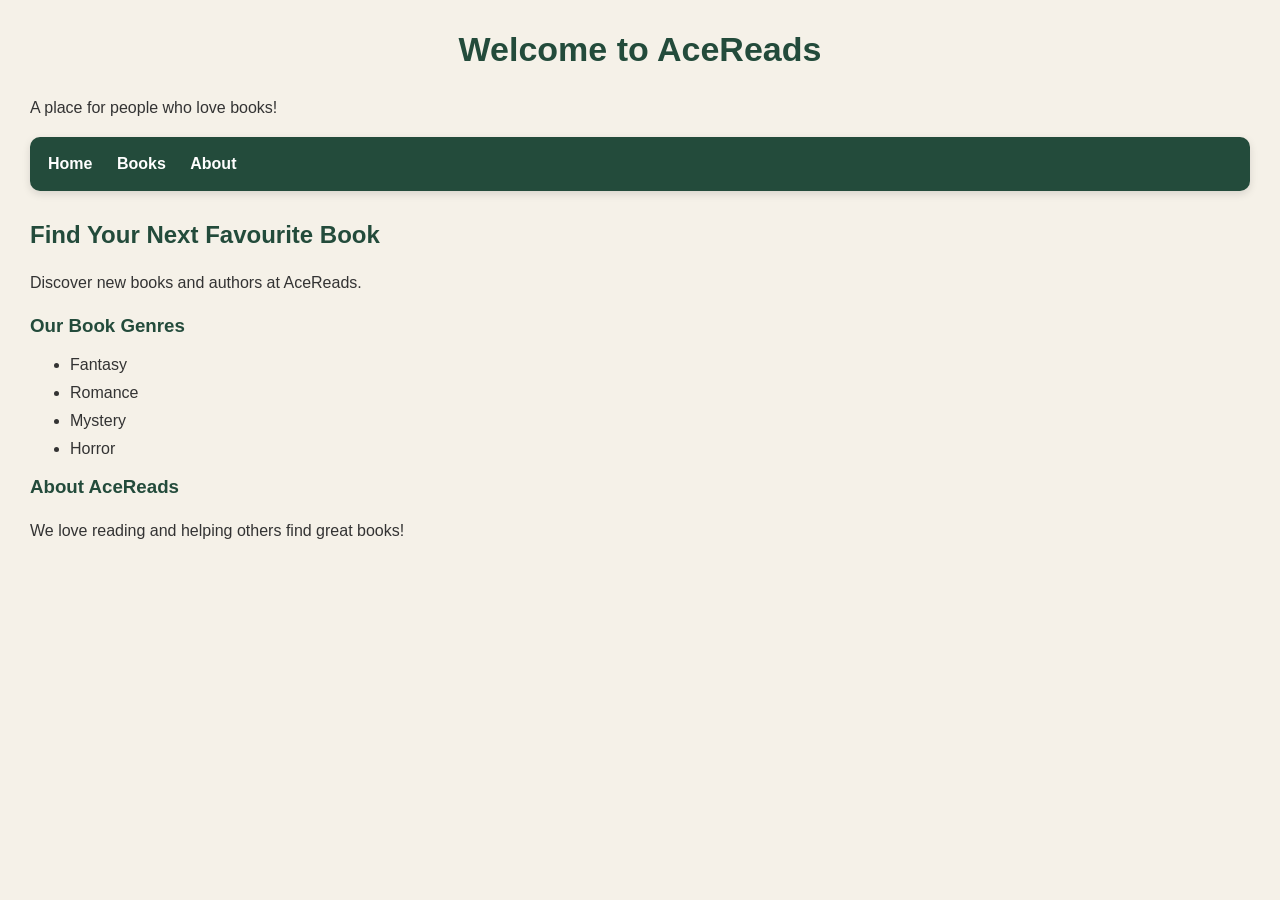
<file: templates/index.html>
<!DOCTYPE html>
<html lang="en">
<head>
    <meta charset="UTF-8">
    <title>AceReads</title>
    <link rel="stylesheet" href="/static/styles.css">
</head>
<body>

<header>
  <h1>Welcome to AceReads</h1>
  <p>A place for people who love books!</p>
</header>

<nav>
  <a href="#">Home</a>
  <a href="#">Books</a>
  <a href="#">About</a>
</nav>

<main>
  <h2>Find Your Next Favourite Book</h2>
  <p>Discover new books and authors at AceReads.</p>

  <h3>Our Book Genres</h3>
  <ul>
    <li>Fantasy</li>
    <li>Romance</li>
    <li>Mystery</li>
    <li>Horror</li>
  </ul>

  <h3>About AceReads</h3>
  <p>We love reading and helping others find great books!</p>
</main>

</body>
</html>
</file>
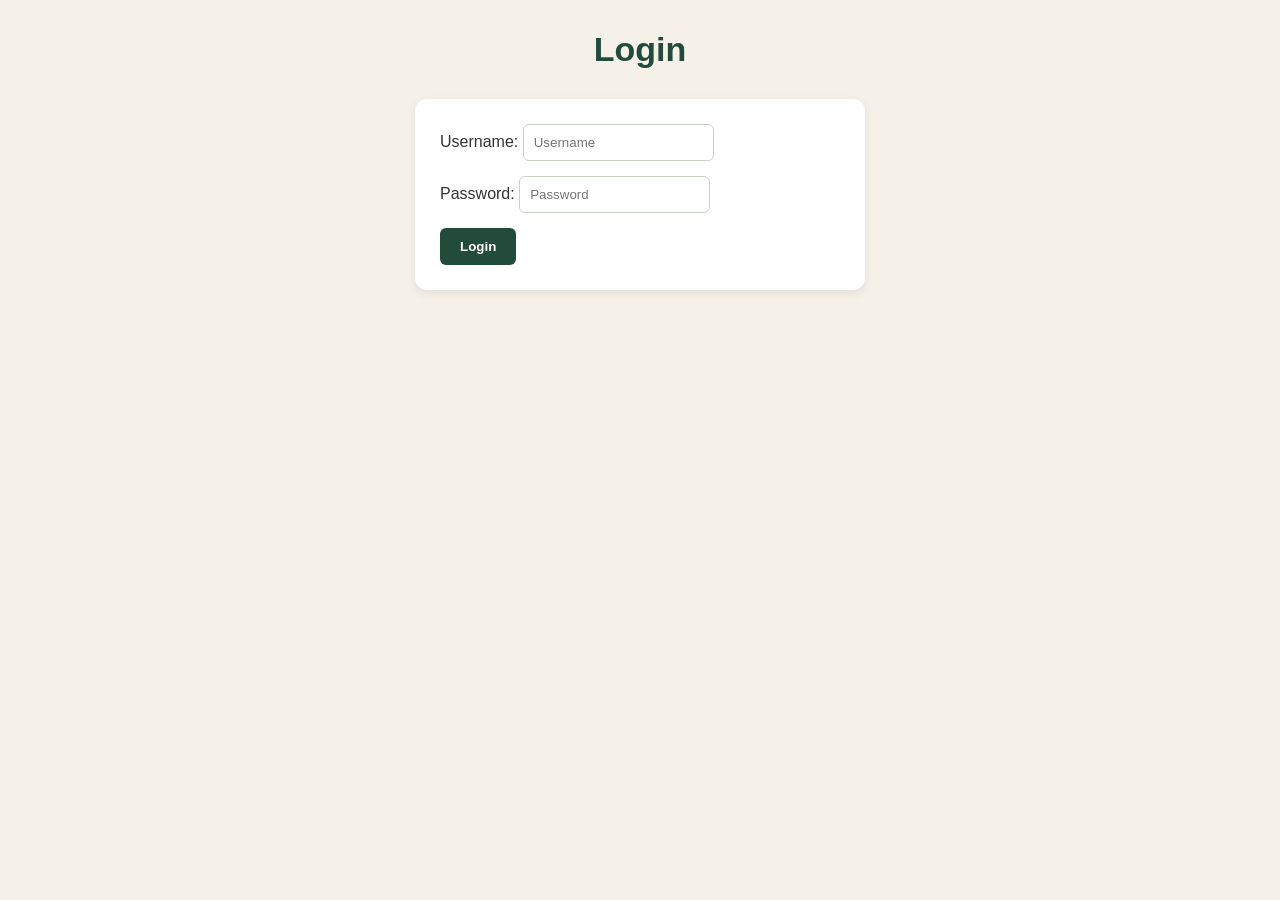
<file: templates/login_form.html>
<html>
  <head>
    <link rel="stylesheet" href="/static/styles.css">
  </head>
  <body>
    <h1>Login</h1>

      <form method="POST" action="/sessions">
        <label for="username">Username:</label>
        <input type="text" name="username" placeholder="Username" required><br>
        <label for="password" > Password:</label>
        <input type="password" name="password" placeholder="Password" required><br>
        <button type="submit">Login</button>
      </form>

  </body>
</html>
</file>
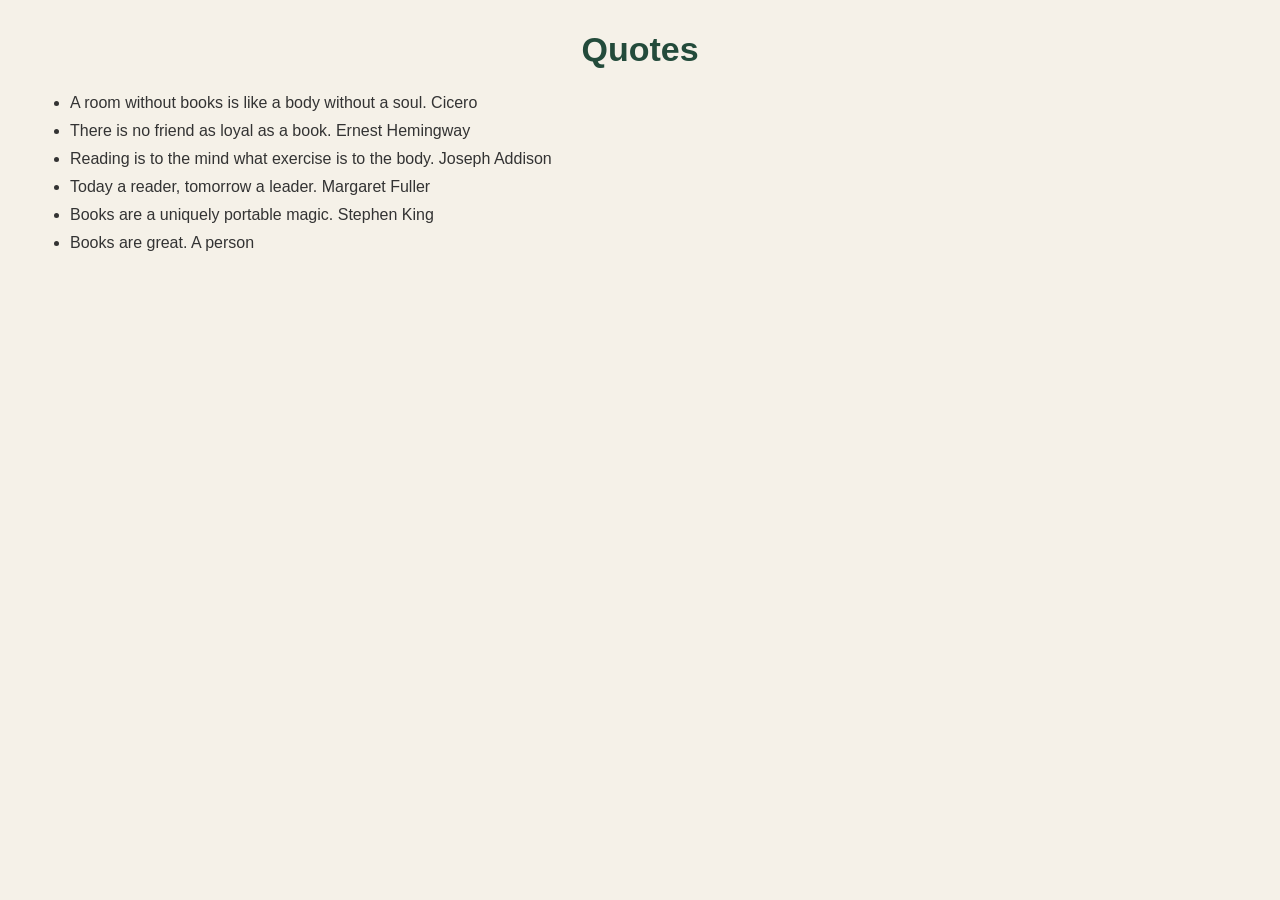
<file: templates/quotes.html>
<html>
  <head>
    <title>Book Store</title>
    <link rel="stylesheet" href="/static/styles.css">
  </head>
  <body>
    <h1>Quotes</h1>
    <ul>
      <li>A room without books is like a body without a soul. Cicero</li>
      <li>There is no friend as loyal as a book. Ernest Hemingway</li>
      <li>Reading is to the mind what exercise is to the body. Joseph Addison</li>
      <li>Today a reader, tomorrow a leader. Margaret Fuller</li>
      <li>Books are a uniquely portable magic. Stephen King</li>
      <li>Books are great. A person</li>
    </ul>
  </body>
</html>
</file>
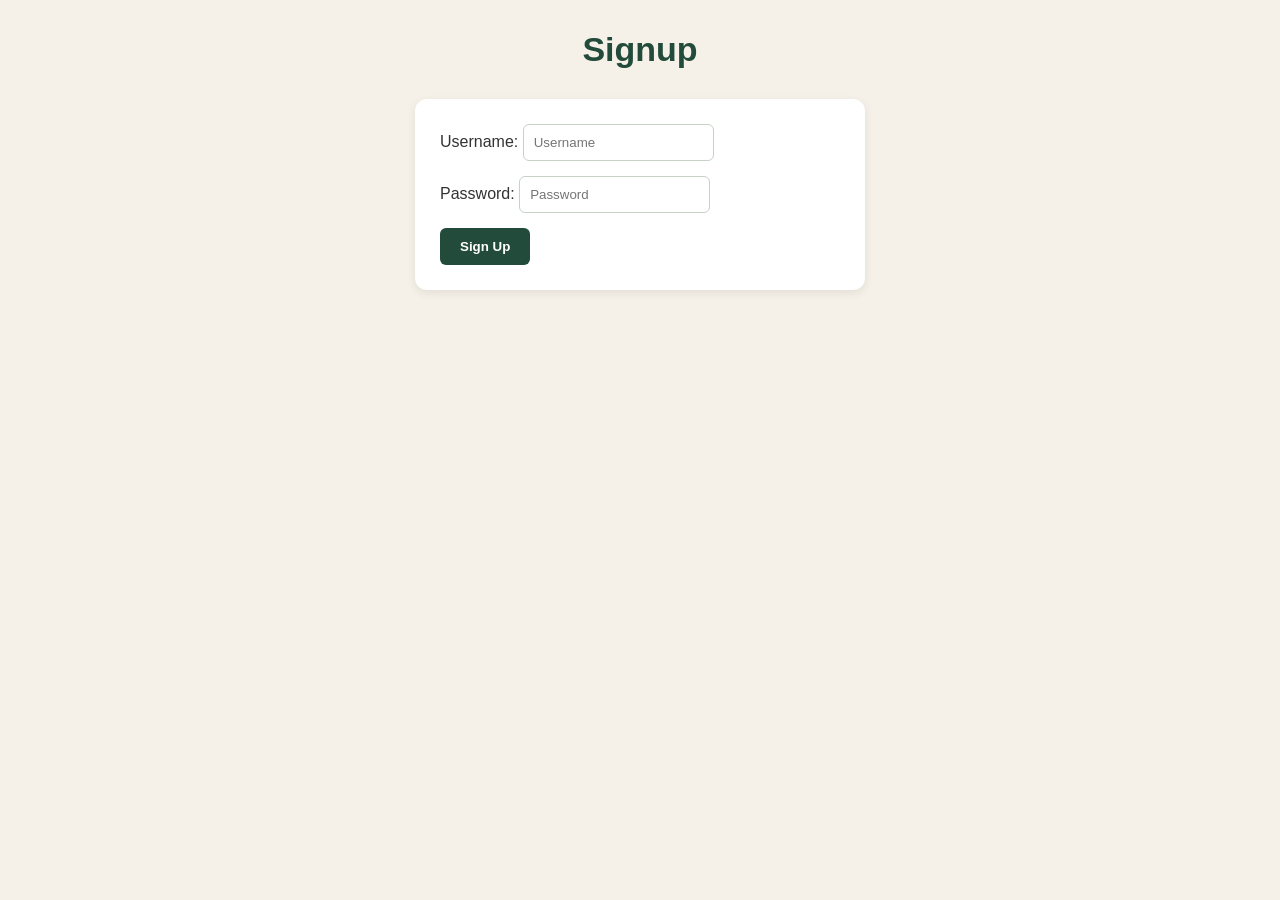
<file: templates/signup_form.html>
<html>
  <head>
    <link rel="stylesheet" href="/static/styles.css">
  </head>
  <body>
    <h1>Signup</h1>

      <form method="POST" action="/users">
        <label for="username">Username:</label>
        <input type="text" name="username" placeholder="Username" required><br>
        <label for="password" > Password:</label>
        <input type="password" name="password" placeholder="Password" required><br>
        <button type="submit">Sign Up</button>
      </form>

  </body>
</html>
</file>
<file: static/styles.css>
/* GENERAL PAGE STYLING */

body {
    background-color: #f5f1e8;
    color: #333333;
    font-family: Arial, sans-serif;
    margin: 30px;
}

h1 {
    color: #234b3b;
    text-align: center;
    font-size: 34px;
    margin-bottom: 25px;
}

h2, h3 {
    color: #234b3b;
}

p {
    font-size: 16px;
    line-height: 1.7;
}

li {
    margin-bottom: 10px;
}


/* NAVIGATION */

nav {
    background-color: #234b3b;
    padding: 18px;
    border-radius: 10px;
    margin-bottom: 30px;
    box-shadow: 0 3px 8px rgba(0, 0, 0, 0.12);
}

nav a {
    color: white;
    margin-right: 20px;
    text-decoration: none;
    font-weight: bold;
    transition: color 0.2s ease;
}

nav a:hover {
    color: #d6c49a;
}


/* FOUR-COLUMN BOOK GALLERY */

.book-grid {
    display: grid;
    grid-template-columns: repeat(4, 1fr);
    gap: 20px;
    list-style: none;
    padding: 0;
}

.book-tile {
    background-color: #e3eae3;
    border: 1px solid #c5d2c5;
    border-radius: 12px;
    padding: 20px;
    text-align: center;
    box-shadow: 0 3px 8px rgba(0, 0, 0, 0.08);
}

.book-tile h3 {
    margin-top: 0;
}


/* BOOK COVER GALLERY */

.book-grid {
    display: grid;
    grid-template-columns: repeat(4, 1fr);
    gap: 20px;
    list-style: none;
    padding: 0;
}

.book-tile {
    background-color: #ffffff;
    border: 1px solid #d9dfd6;
    border-radius: 12px;
    padding: 15px;
    text-align: center;
    box-shadow: 0 3px 8px rgba(0, 0, 0, 0.08);
    transition: transform 0.2s ease, box-shadow 0.2s ease;
}

.book-tile:hover {
    transform: translateY(-5px);
    box-shadow: 0 6px 14px rgba(0, 0, 0, 0.12);
}

.book-tile img {
    width: 100%;
    height: 180px;
    object-fit: contain;
}


/* REGISTRATION PAGE */

form {
    background-color: #ffffff;
    padding: 25px;
    border-radius: 12px;
    max-width: 400px;
    margin: 30px auto;
    box-shadow: 0 3px 10px rgba(0, 0, 0, 0.08);
}

input {
    padding: 10px;
    border: 1px solid #c5d2c5;
    border-radius: 6px;
    margin-bottom: 15px;
}

button {
    background-color: #234b3b;
    color: white;
    padding: 11px 20px;
    border: none;
    border-radius: 6px;
    cursor: pointer;
    font-weight: bold;
    transition: background-color 0.2s ease;
}

button:hover {
    background-color: #35664f;
}
</file>
